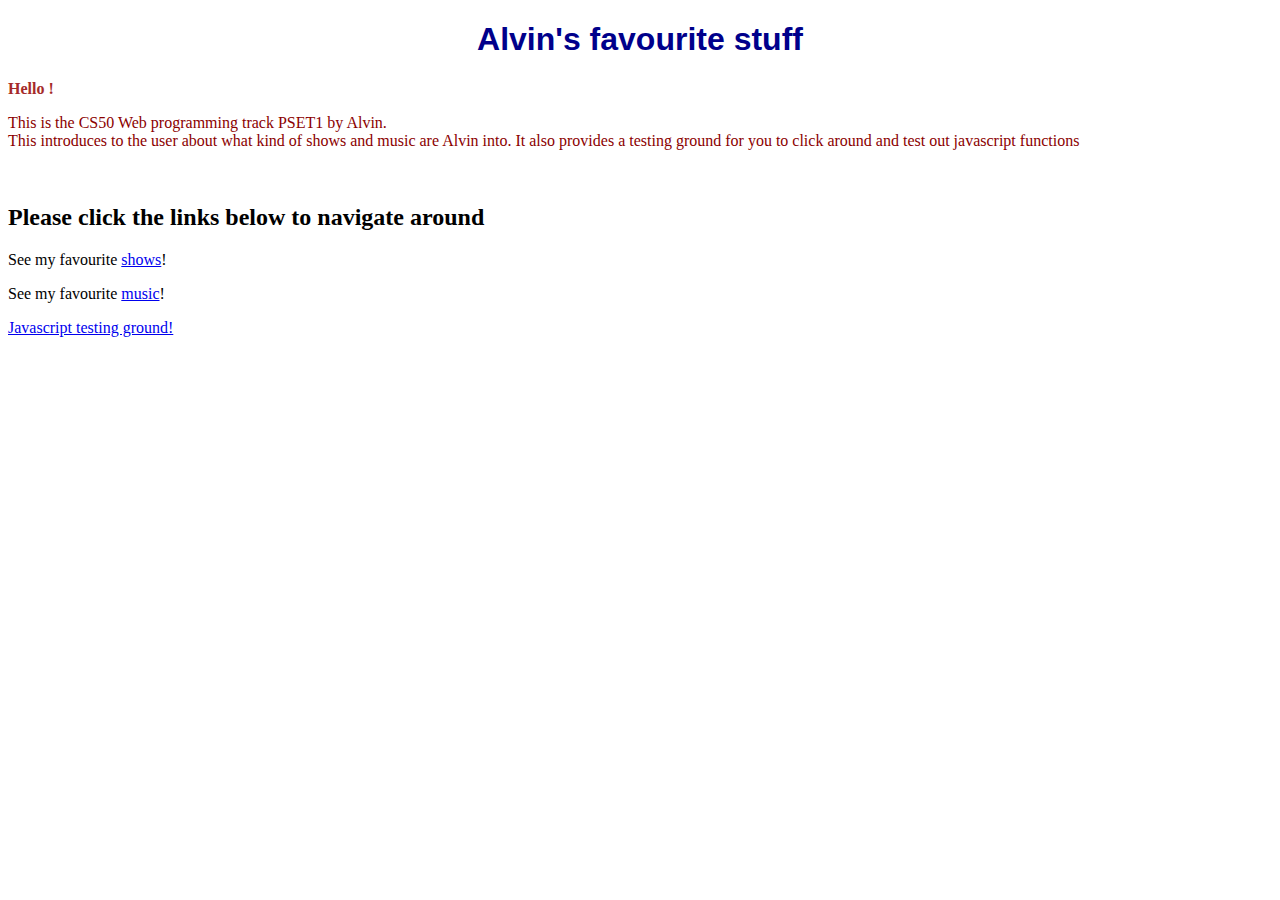
<file: index.html>
<!DOCTYPE html>

<html lang='en'>
    <head>
        <title>
            Alvin's favourite stuff
        </title>
        <link rel="stylesheet" href='styles.css'>
    </head>
    <body style="font-family:Georgia, 'Times New Roman', Times, serif">
        <h1 class = "blue">Alvin's favourite stuff</h1>
        <div id="name" style="color:brown; font-weight:bold"> 
        </div>
        <!-- The introduction of the page-->
        <p class="intro">This is the CS50 Web programming track PSET1 by Alvin.
        <br>This introduces to the user about what kind of shows and music are Alvin into. 
        It also provides a testing ground for you to click around and test out javascript functions</p>
        <br>
        <h2>Please click the links below to navigate around</h2>
        <!-- Anchor tag to bring user to other pages-->
        <p>See my favourite <a href = "shows.html">shows</a>!</p>
        <p>See my favourite <a href = "music.html">music</a>!</p>
        <p><a href = "testground.html">Javascript testing ground!</a></p>
        <script>
            document.getElementById('name').innerHTML = "Hello !"; 
        </script>
    </body>
</html>
</file>
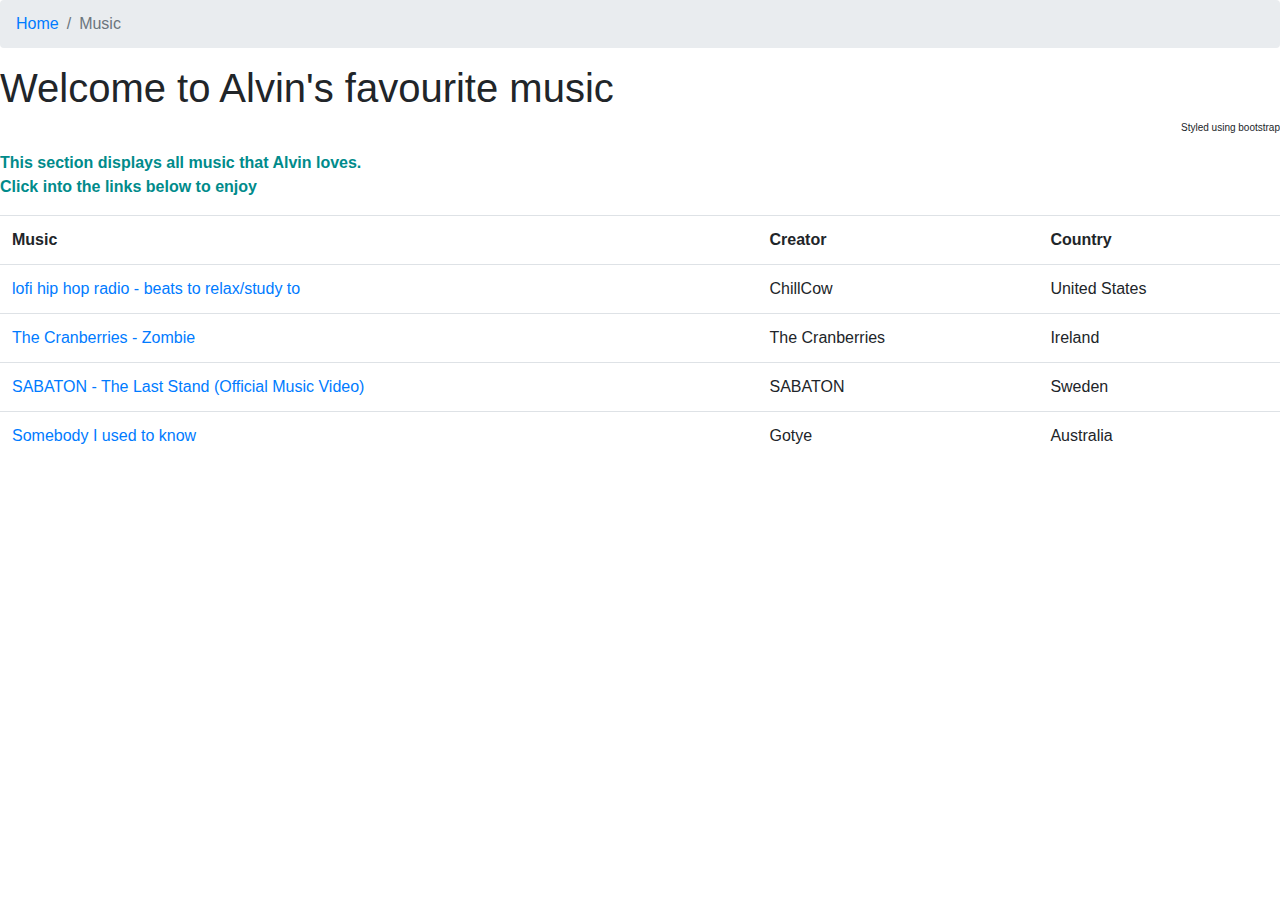
<file: music.html>
<!DOCTYPE html>

<html lang='en'>
    <head>
        <title>
            Alvin's favourite music
        </title>
        <link rel="stylesheet" href="https://stackpath.bootstrapcdn.com/bootstrap/4.5.2/css/bootstrap.min.css" integrity="sha384-JcKb8q3iqJ61gNV9KGb8thSsNjpSL0n8PARn9HuZOnIxN0hoP+VmmDGMN5t9UJ0Z" crossorigin="anonymous">
    </head>

    <body>
        <nav aria-label="breadcrumb">
            <ol class="breadcrumb">
              <li class="breadcrumb-item"><a href="index.html">Home</a></li>
              <li class="breadcrumb-item active" aria-current="page">Music</li>
            </ol>
          </nav>
        <h1>Welcome to Alvin's favourite music</h1>
        <p style="font-size: x-small; text-align: right;">
            Styled using bootstrap</p>
        <p style="color:darkcyan; font-weight: bold;">This section displays all music that Alvin loves. <br>Click into the links below to enjoy</p>
        <!-- Table -->
        <table class="table">
            <tr>
                <th>Music</th>
                <th>Creator</th>
                <th>Country</th>
            </tr>
            <tr>
                <td><a href="https://www.youtube.com/watch?v=5qap5aO4i9A">lofi hip hop radio - beats to relax/study to
                </a></td>
                <td>ChillCow</td>
                <td>United States</td>
            </tr>
            <tr>
                <td><a href="https://www.youtube.com/watch?v=6Ejga4kJUts">The Cranberries - Zombie</a></td>
                <td>The Cranberries</td>
                <td>Ireland</td>
            </tr>
            <tr>
                <td><a href="https://www.youtube.com/watch?v=i9BupglHdtM">SABATON - The Last Stand (Official Music Video)</a>
                <td>SABATON</td>
                <td>Sweden</td>
            </tr>
            <tr>
                <td><a href="https://www.youtube.com/watch?v=8UVNT4wvIGY">Somebody I used to know</a>
                <td>Gotye</td>
                <td>Australia</td>
            </tr>
        </table>
    </body>
</html>
</file>
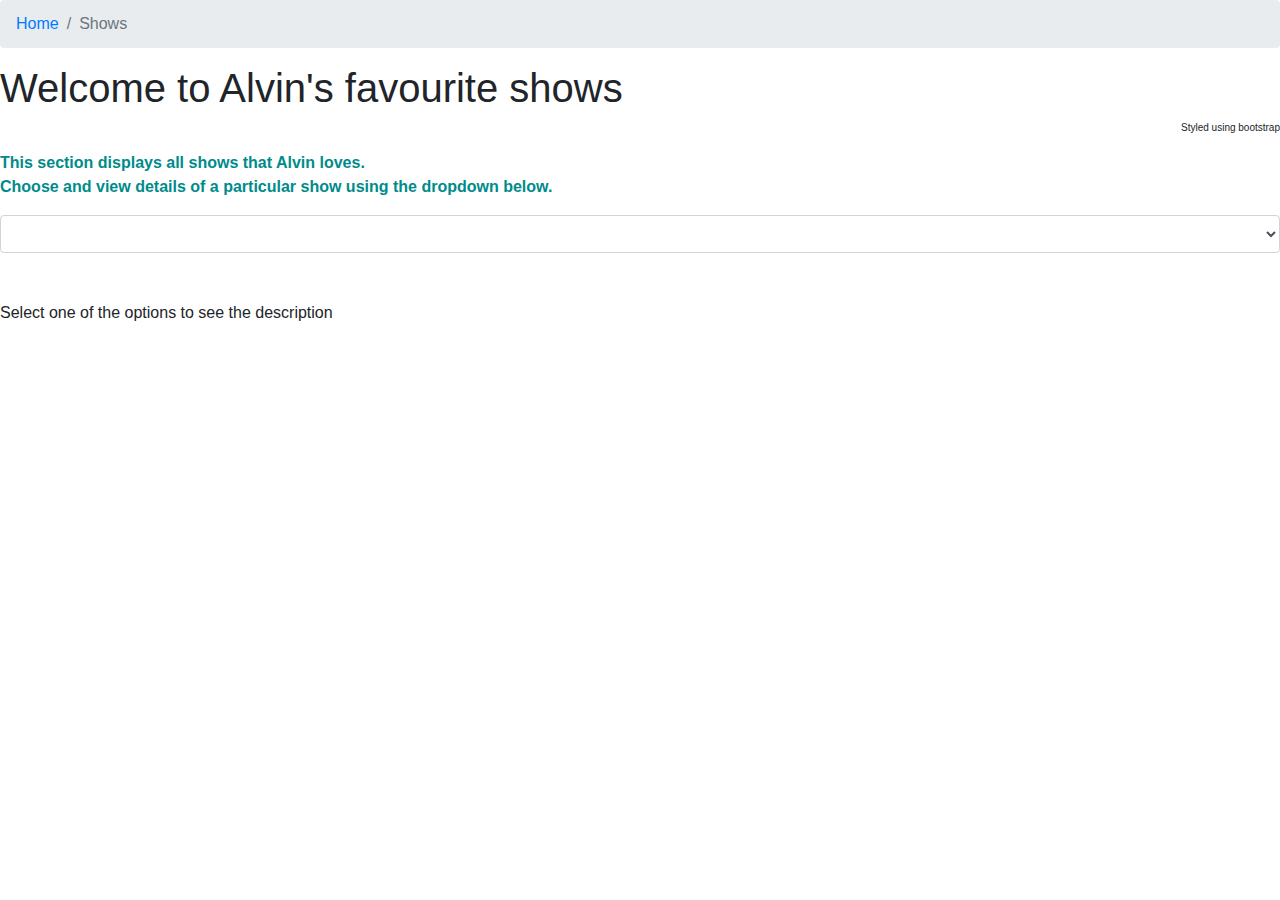
<file: shows.html>
<!DOCTYPE html>

<html lang='en'>
    <head>
        <title>
            Alvin's favourite shows
        </title>
        <link rel="stylesheet" href="https://stackpath.bootstrapcdn.com/bootstrap/4.5.2/css/bootstrap.min.css" integrity="sha384-JcKb8q3iqJ61gNV9KGb8thSsNjpSL0n8PARn9HuZOnIxN0hoP+VmmDGMN5t9UJ0Z" crossorigin="anonymous">
    </head>

    <body>
        <nav aria-label="breadcrumb">
            <ol class="breadcrumb">
              <li class="breadcrumb-item"><a href="index.html">Home</a></li>
              <li class="breadcrumb-item active" aria-current="page">Shows</li>
            </ol>
          </nav>
        <h1>Welcome to Alvin's favourite shows</h1>
        <p style="font-size: x-small; text-align: right;">
            Styled using bootstrap</p>
        <p style="color:darkcyan; font-weight: bold;">This section displays all shows that Alvin loves. <br>Choose and view details of a particular show using the dropdown below.</p>
        
        <select class="form-control" id="exampleFormControlSelect1" onchange="changedescrip(this.value)">
            <option></option>
            <option value="theboys">The Boys</option>
            <option value="wolf">Spice and Wolf</option>
            <option value="office">The Office</option>
            <option value="randc">Rick And Morty</option>
        </select>
        <br>
        <br>
        <div id="description">Select one of the options to see the description</div>      
        <script src="shows.js">
        </script>
    </body>
</html>
</file>
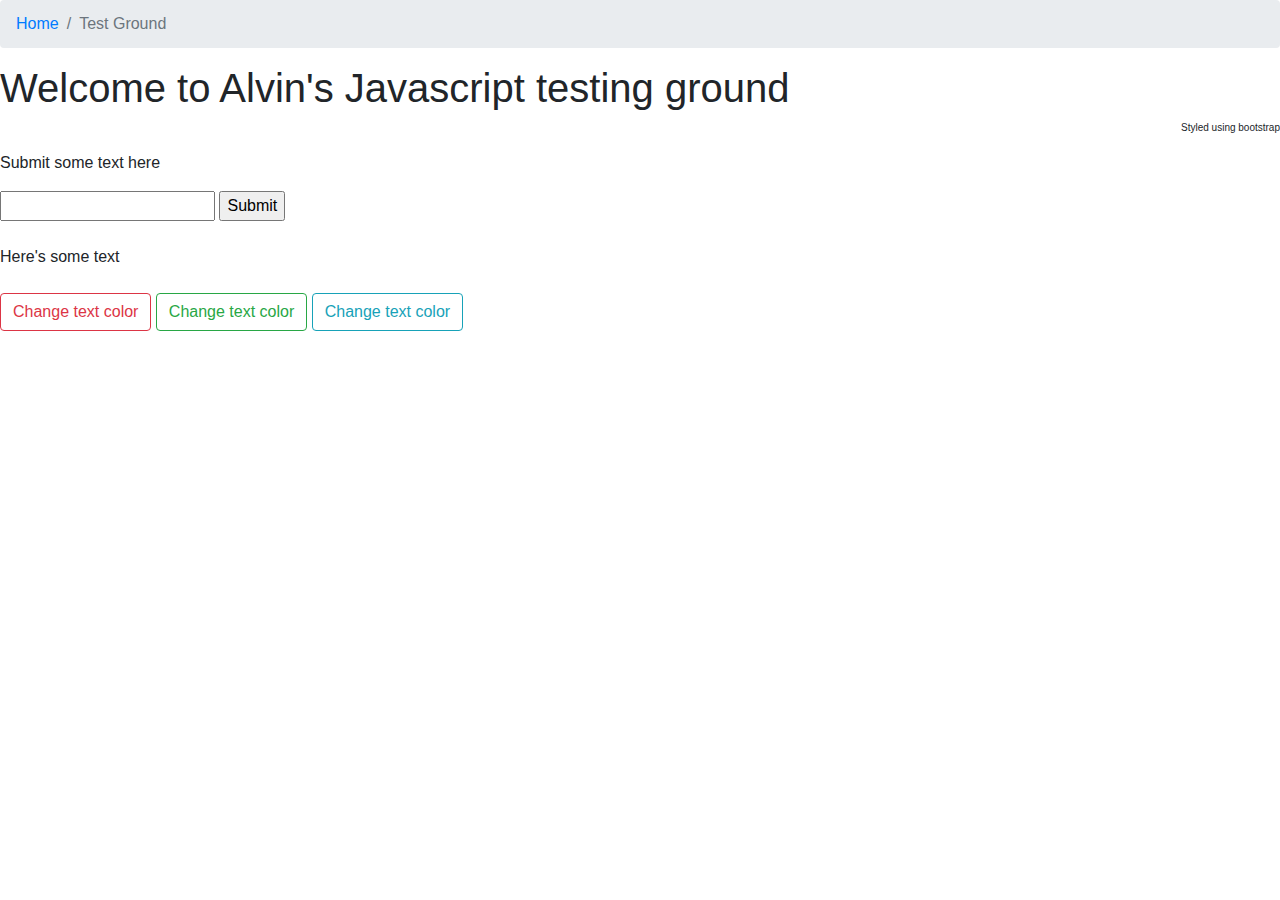
<file: testground.html>
<!DOCTYPE html>

<html lang='en'>
    <head>
        <title>
            Javascript test ground
        </title>
        <link rel="stylesheet" href="https://stackpath.bootstrapcdn.com/bootstrap/4.5.2/css/bootstrap.min.css" integrity="sha384-JcKb8q3iqJ61gNV9KGb8thSsNjpSL0n8PARn9HuZOnIxN0hoP+VmmDGMN5t9UJ0Z" crossorigin="anonymous">
    </head>

    <body>
        <script src="testground.js"></script>
        <nav aria-label="breadcrumb">
            <ol class="breadcrumb">
              <li class="breadcrumb-item"><a href="index.html">Home</a></li>
              <li class="breadcrumb-item active" aria-current="page">Test Ground</li>
            </ol>
          </nav>
        <h1>Welcome to Alvin's Javascript testing ground</h1>

        <p style="font-size: x-small; text-align: right;">
            Styled using bootstrap</p>
        
        <p>Submit some text here</p>
        <form onsubmit="changetext(); return false;">
            <input id="text" type="text">
            <input type="submit">
        </form>
        <br>

        <div id='variabletext'>Here's some text</div>

        <br>
        <button type="button" class="btn btn-outline-danger" id='red' onclick="changecolor(id)">Change text color</button>
        <button type="button" class="btn btn-outline-success" id='green' onclick="changecolor(id)">Change text color</button>
        <button type="button" class="btn btn-outline-info" id='blue' onclick="changecolor(id)">Change text color</button>

        
    </body>
</html>
</file>
<file: styles.css>
.blue
{
    color: darkblue;
    text-align: center;
    font-family: Helvetica;
}
.intro
{
    color: darkred;
}
</file>
